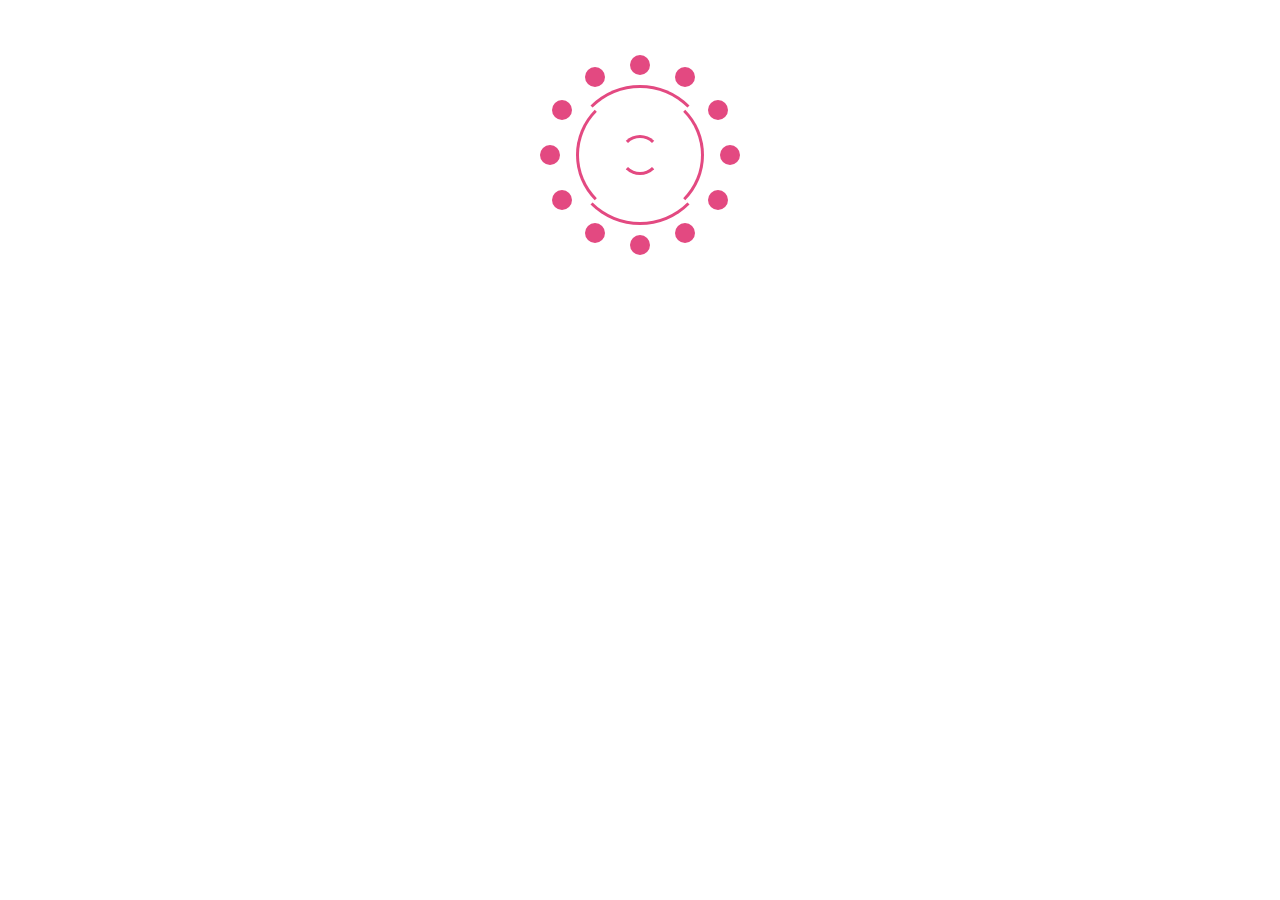
<file: templates/Main/loading.html>
﻿<!DOCTYPE html>
<html lang="en" class="loading">
<head>
    <meta charset="UTF-8">
    <title>css3旋转loading特效</title>

    <link rel="stylesheet" href="../../static/assets/css/normalize.min.css">
    <link rel="stylesheet" href="../../static/assets/css/styleloading.css">

</head>
<body>
    <br /><br /><br />
    <div class='loading-anim'>
        <div class='border out'></div>
        <div class='border in'></div>
        <div class='border mid'></div>
        <div class='circle'>
            <span class='dot'></span>
            <span class='dot'></span>
            <span class='dot'></span>
            <span class='dot'></span>
            <span class='dot'></span>
            <span class='dot'></span>
            <span class='dot'></span>
            <span class='dot'></span>
            <span class='dot'></span>
            <span class='dot'></span>
            <span class='dot'></span>
            <span class='dot'></span>
        </div>
    </div>
</body>
</html>
</file>
<file: static/assets/css/styleloading.css>
button, input, select, textarea {
  /* I want my default button style back */
  font-size: 90%;
}

* {
  box-sizing: border-box;
}

body {
  /*background: url(https://www.toptal.com/designers/subtlepatterns/patterns/furley_bg_@2X.png);*/
  background-size: 600px 600px;
}

.loading-overlay {
  position: absolute;
  top: 0;
  left: 0;
  width: 100%;
  height: 100%;
  background-color: rgba(255, 255, 255, 0);
  transition: background-color .2s ease-out;
}

.loading-anim {
  position: relative;
  width: 200px;
  height: 200px;
  margin: auto;
  perspective: 800px;
  transform-style: preserve-3d;
  transform: translateZ(-100px) rotateY(-90deg) rotateX(90deg) rotateZ(90deg) scale(0.5);
  opacity: 0;
  transition: all .2s ease-out;
}
.loading-anim .circle {
  width: 100%;
  height: 100%;
  animation: spin 5s linear infinite;
}
.loading-anim .border {
  position: absolute;
  border-radius: 50%;
  border: 3px solid #e34981;
}
.loading-anim .out {
  top: 15%;
  left: 15%;
  width: 70%;
  height: 70%;
  border-left-color: transparent;
  border-right-color: transparent;
  animation: spin 2s linear reverse infinite;
}
.loading-anim .in {
  top: 18%;
  left: 18%;
  width: 64%;
  height: 64%;
  border-top-color: transparent;
  border-bottom-color: transparent;
  animation: spin 2s linear infinite;
}
.loading-anim .mid {
  top: 40%;
  left: 40%;
  width: 20%;
  height: 20%;
  border-left-color: transparent;
  border-right-color: transparent;
  animation: spin 1s linear infinite;
}

.loading .loading-anim {
  transform: translateZ(0) rotateY(0deg) rotateX(0deg) rotateZ(0deg) scale(1);
  opacity: 1;
}

.loading .loading-overlay {
  background: rgba(255, 255, 255, 0.5);
}

.dot {
  position: absolute;
  display: block;
  width: 20px;
  height: 20px;
  border-radius: 50%;
  background-color: #e34981;
  animation: jitter 5s ease-in-out infinite, fade-in-out 5s linear infinite;
}

.dot:nth-child(1) {
  top: 90px;
  left: 180px;
  animation-delay: 0s;
}

.dot:nth-child(2) {
  top: 135px;
  left: 168px;
  animation-delay: 0.41667s;
}

.dot:nth-child(3) {
  top: 168px;
  left: 135px;
  animation-delay: 0.83333s;
}

.dot:nth-child(4) {
  top: 180px;
  left: 90px;
  animation-delay: 1.25s;
}

.dot:nth-child(5) {
  top: 168px;
  left: 45px;
  animation-delay: 1.66667s;
}

.dot:nth-child(6) {
  top: 135px;
  left: 12px;
  animation-delay: 2.08333s;
}

.dot:nth-child(7) {
  top: 90px;
  left: 0px;
  animation-delay: 2.5s;
}

.dot:nth-child(8) {
  top: 45px;
  left: 12px;
  animation-delay: 2.91667s;
}

.dot:nth-child(9) {
  top: 12px;
  left: 45px;
  animation-delay: 3.33333s;
}

.dot:nth-child(10) {
  top: 0px;
  left: 90px;
  animation-delay: 3.75s;
}

.dot:nth-child(11) {
  top: 12px;
  left: 135px;
  animation-delay: 4.16667s;
}

.dot:nth-child(12) {
  top: 45px;
  left: 168px;
  animation-delay: 4.58333s;
}

@keyframes spin {
  from {
    transform: rotate(0deg);
  }
  to {
    transform: rotate(360deg);
  }
}
@keyframes jitter {
  0% {
    transform: scale(1, 1);
  }
  25% {
    transform: scale(0.7, 0.7);
  }
  50% {
    transform: scale(1, 1);
  }
  75% {
    transform: scale(1.3, 1.3);
  }
  100% {
    transform: scale(1, 1);
  }
}
@keyframes fade-in-out {
  0% {
    opacity: 0.8;
  }
  25% {
    opacity: 0.2;
  }
  75% {
    opacity: 1;
  }
  100% {
    opacity: 0.8;
  }
}
</file>
